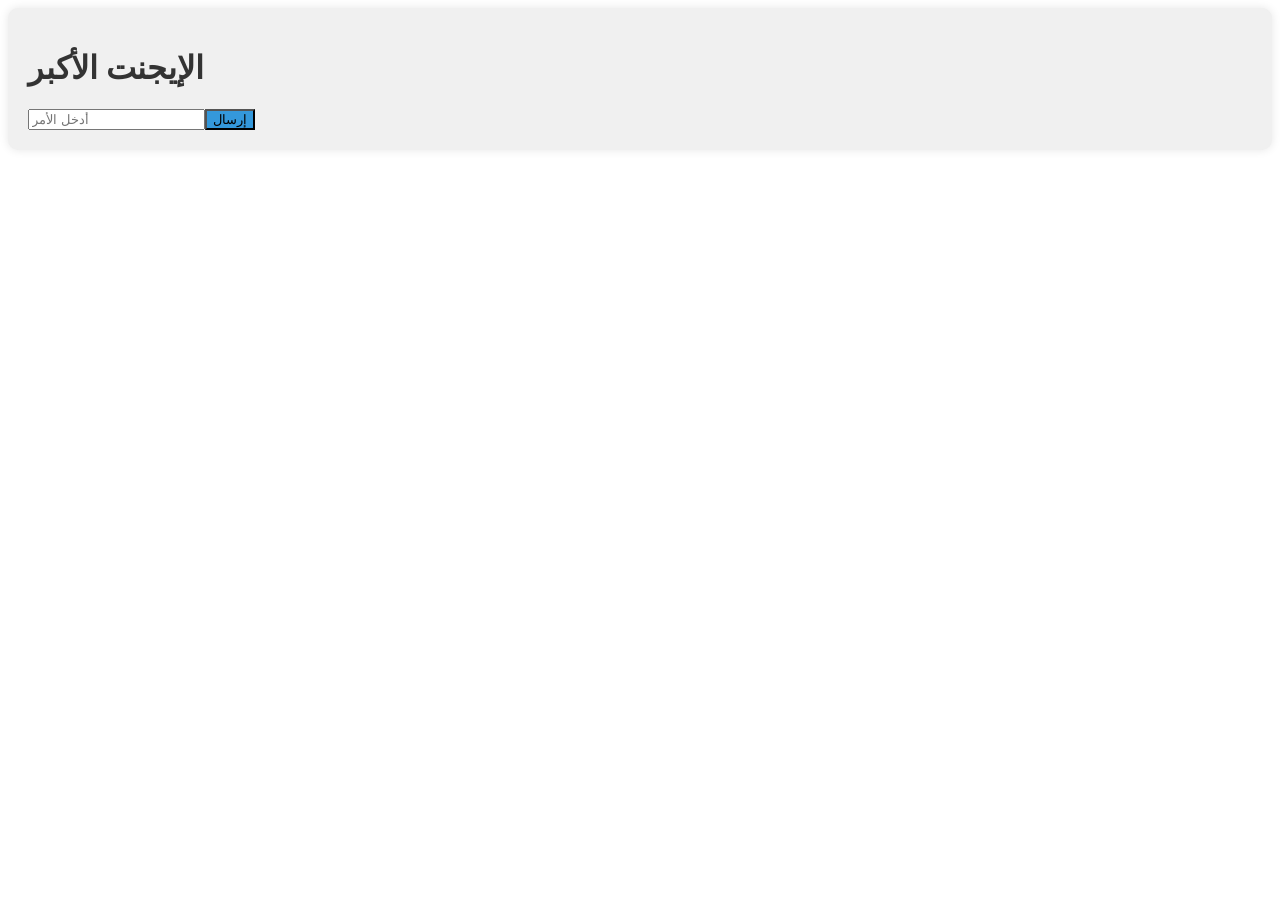
<file: agent.html>
<!DOCTYPE html><html lang='ar'><head><meta charset='UTF-8'><meta name='viewport' content='width=device-width, initial-scale=1.0'><title>الإيجنت الأكبر</title><link rel='stylesheet' href='style.css'></head><body><div class='container mx-auto p-4 pt-6 mt-10 bg-gray-100 rounded-lg shadow-lg'><h1 class='text-3xl font-bold text-gray-700'>الإيجنت الأكبر</h1><form id='agent-form'><input type='text' id='agent-input' placeholder='أدخل الأمر'><button class='bg-blue-500 hover:bg-blue-700 text-white font-bold py-2 px-4 rounded' onclick='submitAgentForm()'>إرسال</button></form></div></body></html>
</file>
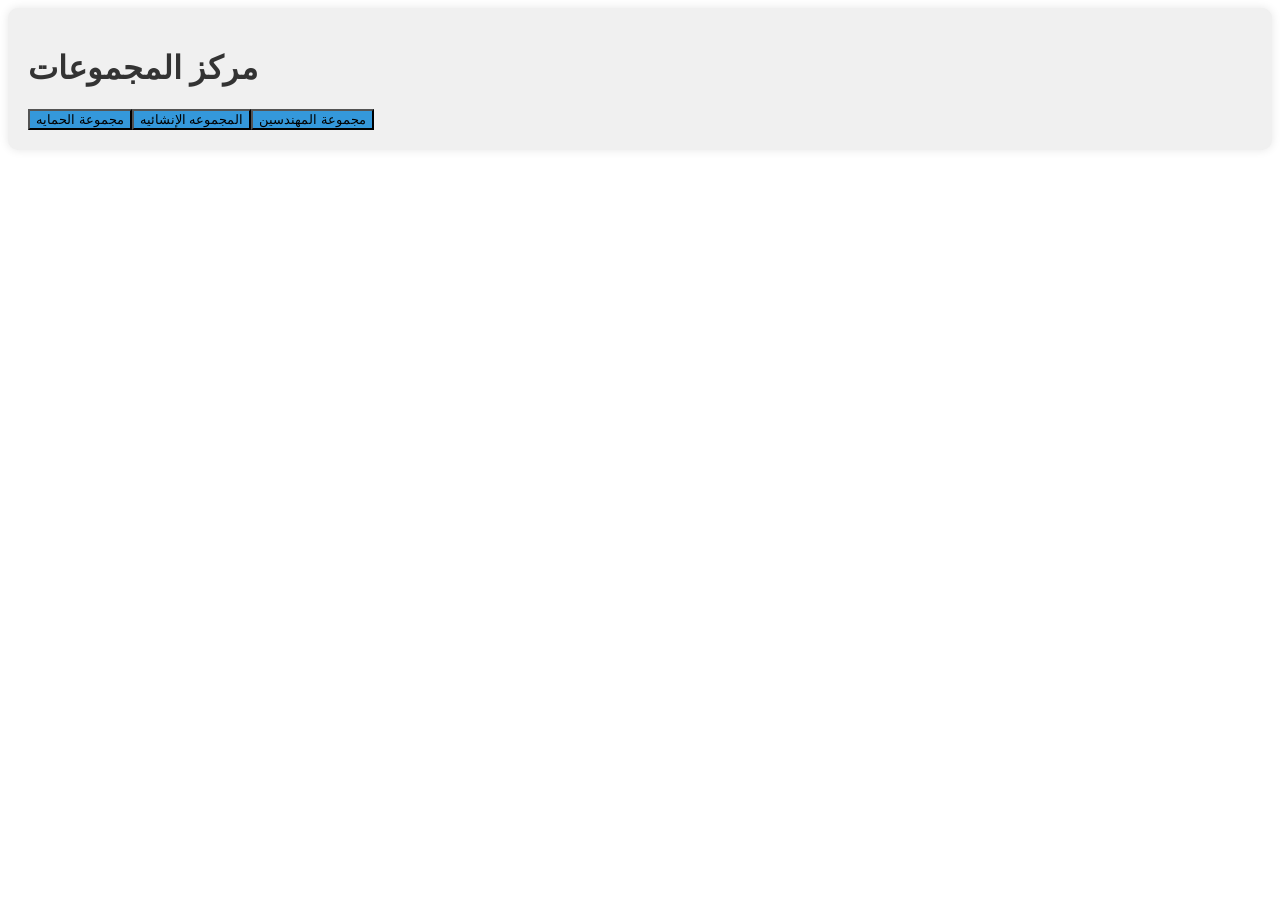
<file: groups.html>
<!DOCTYPE html><html lang='ar'><head><meta charset='UTF-8'><meta name='viewport' content='width=device-width, initial-scale=1.0'><title>مركز المجموعات</title><link rel='stylesheet' href='style.css'></head><body><div class='container mx-auto p-4 pt-6 mt-10 bg-gray-100 rounded-lg shadow-lg'><h1 class='text-3xl font-bold text-gray-700'>مركز المجموعات</h1><button class='bg-blue-500 hover:bg-blue-700 text-white font-bold py-2 px-4 rounded' onclick='location.href="group1.html"'>مجموعة الحمايه</button><button class='bg-blue-500 hover:bg-blue-700 text-white font-bold py-2 px-4 rounded' onclick='location.href="group2.html"'>المجموعه الإنشائيه</button><button class='bg-blue-500 hover:bg-blue-700 text-white font-bold py-2 px-4 rounded' onclick='location.href="group3.html"'>مجموعة المهندسين</button></div></body></html>
</file>
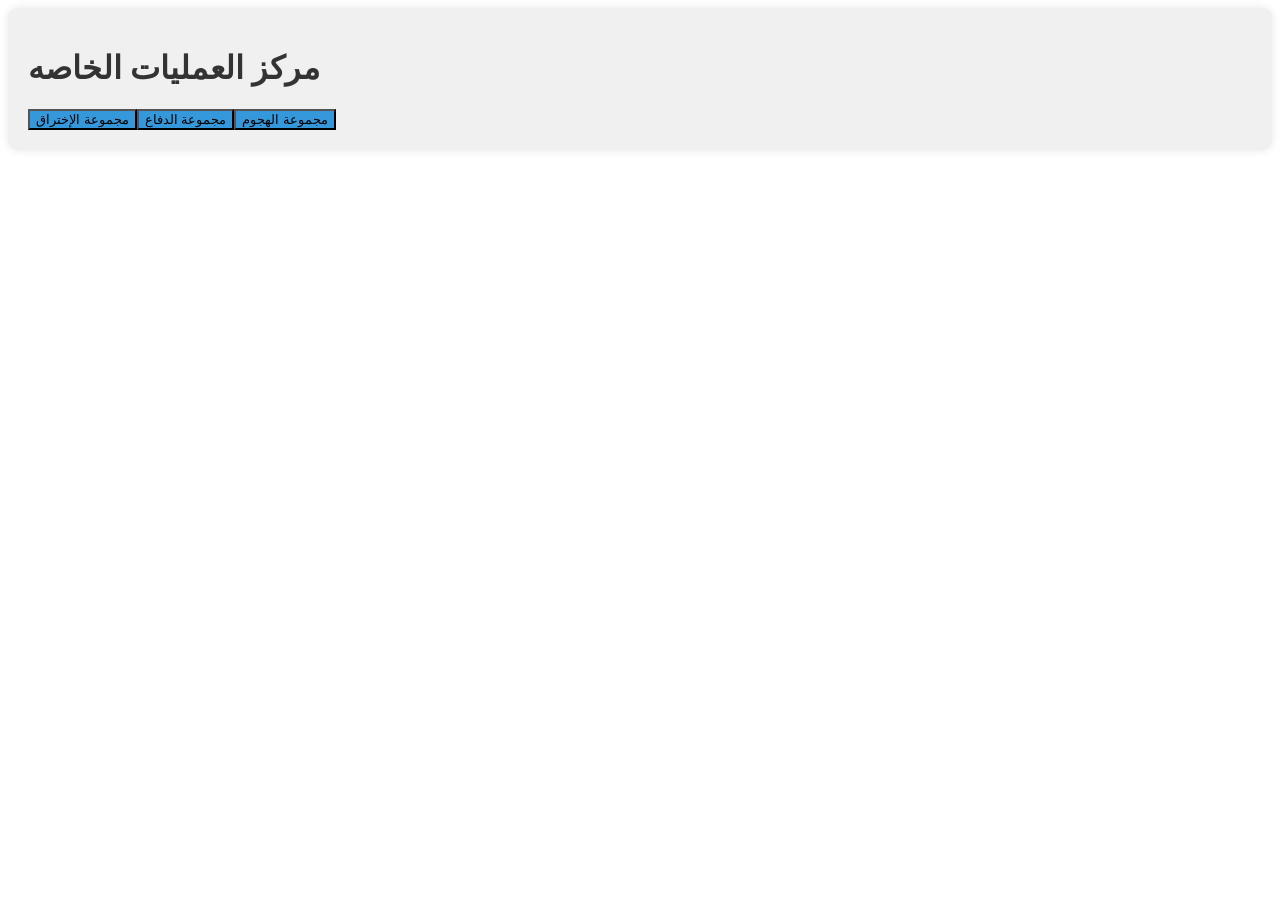
<file: operations.html>
<!DOCTYPE html><html lang='ar'><head><meta charset='UTF-8'><meta name='viewport' content='width=device-width, initial-scale=1.0'><title>مركز العمليات الخاصه</title><link rel='stylesheet' href='style.css'></head><body><div class='container mx-auto p-4 pt-6 mt-10 bg-gray-100 rounded-lg shadow-lg'><h1 class='text-3xl font-bold text-gray-700'>مركز العمليات الخاصه</h1><button class='bg-blue-500 hover:bg-blue-700 text-white font-bold py-2 px-4 rounded' onclick='location.href="operation1.html"'>مجموعة الإختراق</button><button class='bg-blue-500 hover:bg-blue-700 text-white font-bold py-2 px-4 rounded' onclick='location.href="operation2.html"'>مجموعة الدفاع</button><button class='bg-blue-500 hover:bg-blue-700 text-white font-bold py-2 px-4 rounded' onclick='location.href="operation3.html"'>مجموعة الهجوم</button></div></body></html>
</file>
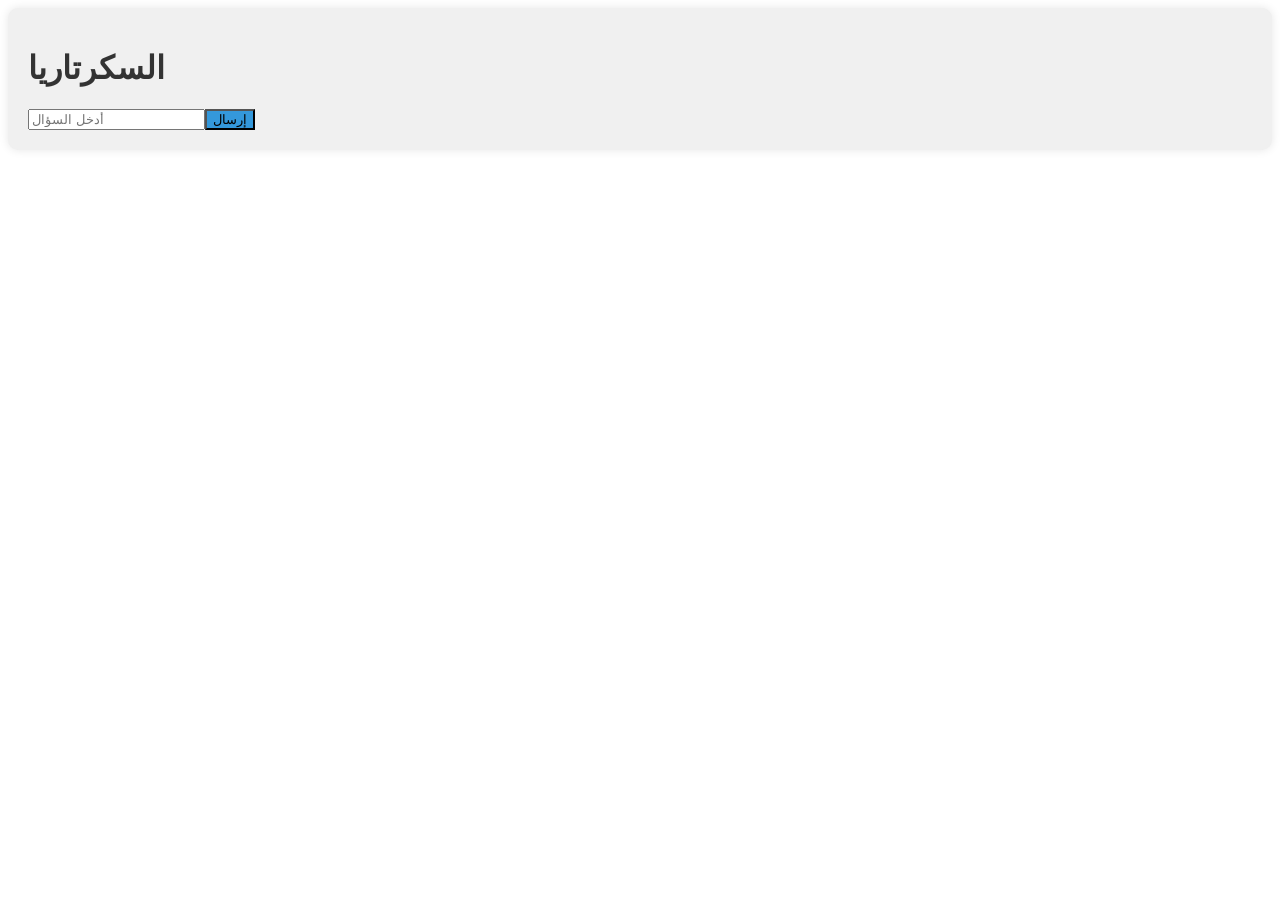
<file: secretary.html>
<!DOCTYPE html><html lang='ar'><head><meta charset='UTF-8'><meta name='viewport' content='width=device-width, initial-scale=1.0'><title>السكرتاريا</title><link rel='stylesheet' href='style.css'></head><body><div class='container mx-auto p-4 pt-6 mt-10 bg-gray-100 rounded-lg shadow-lg'><h1 class='text-3xl font-bold text-gray-700'>السكرتاريا</h1><form id='secretary-form'><input type='text' id='secretary-input' placeholder='أدخل السؤال'><button class='bg-blue-500 hover:bg-blue-700 text-white font-bold py-2 px-4 rounded' onclick='submitSecretaryForm()'>إرسال</button></form></div></body></html>
</file>
<file: style.css>
.container {background-color: #f0f0f0; padding: 20px; border-radius: 10px; box-shadow: 0 0 10px rgba(0, 0, 0, 0.1);}.bg-gray-100 {background-color: #f0f0f0;}.text-gray-700 {color: #333;}.bg-blue-500 {background-color: #3498db;}.hover:bg-blue-700 {background-color: #2c6f9e;}
</file>
